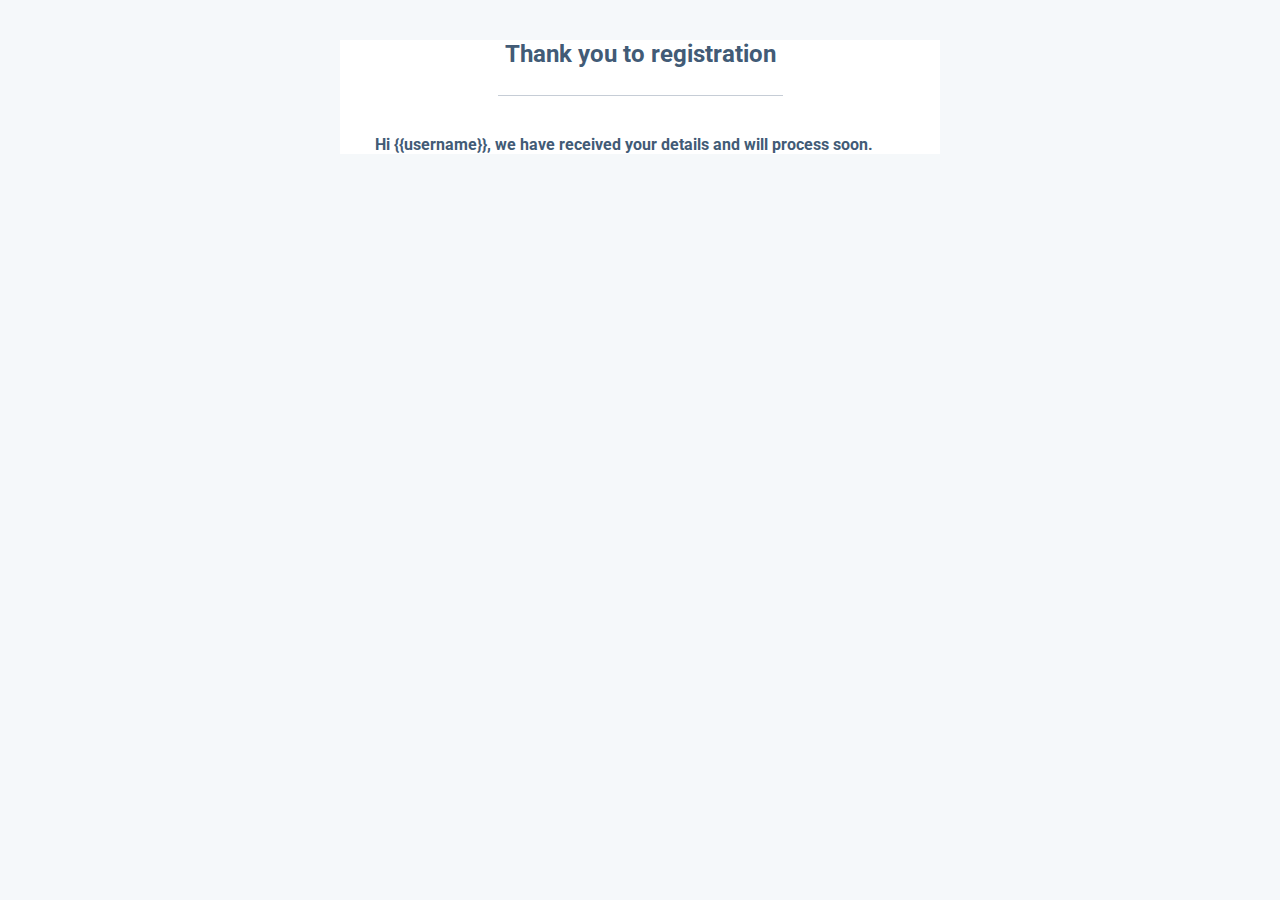
<file: ewaste/ewasteapp/templates/Email.html>
<!DOCTYPE html>
<html lang="en" dir="ltr">
	<head>
		<meta charset="utf-8">
		<title></title>
		<style>
			@import url('https://fonts.googleapis.com/css?family=Roboto:400,100,300,500,700,900');
		</style>
	</head>
	<body style="background: #f5f8fa;font-family: 'Roboto', sans-serif;">
		<div style="width: 90%;max-width:600px;margin: 20px auto;background: #ffffff;">
			<section style="margin: 0 15px;color:#425b76;">
				<h2 style="margin: 40px 0 27px 0;text-align: center;">Thank you to registration</h2>
				<hr style="border:0;border-top: 1px solid rgba(66,91,118,0.3);max-width: 50%">
				<p style="font-size:15.5px;font-weight: bold;margin:40px 20px 15px 20px;">Hi {{username}}, we have received your details and will process soon.</p>
                
			</section>
		</div>
	</body>
</html>
</file>
